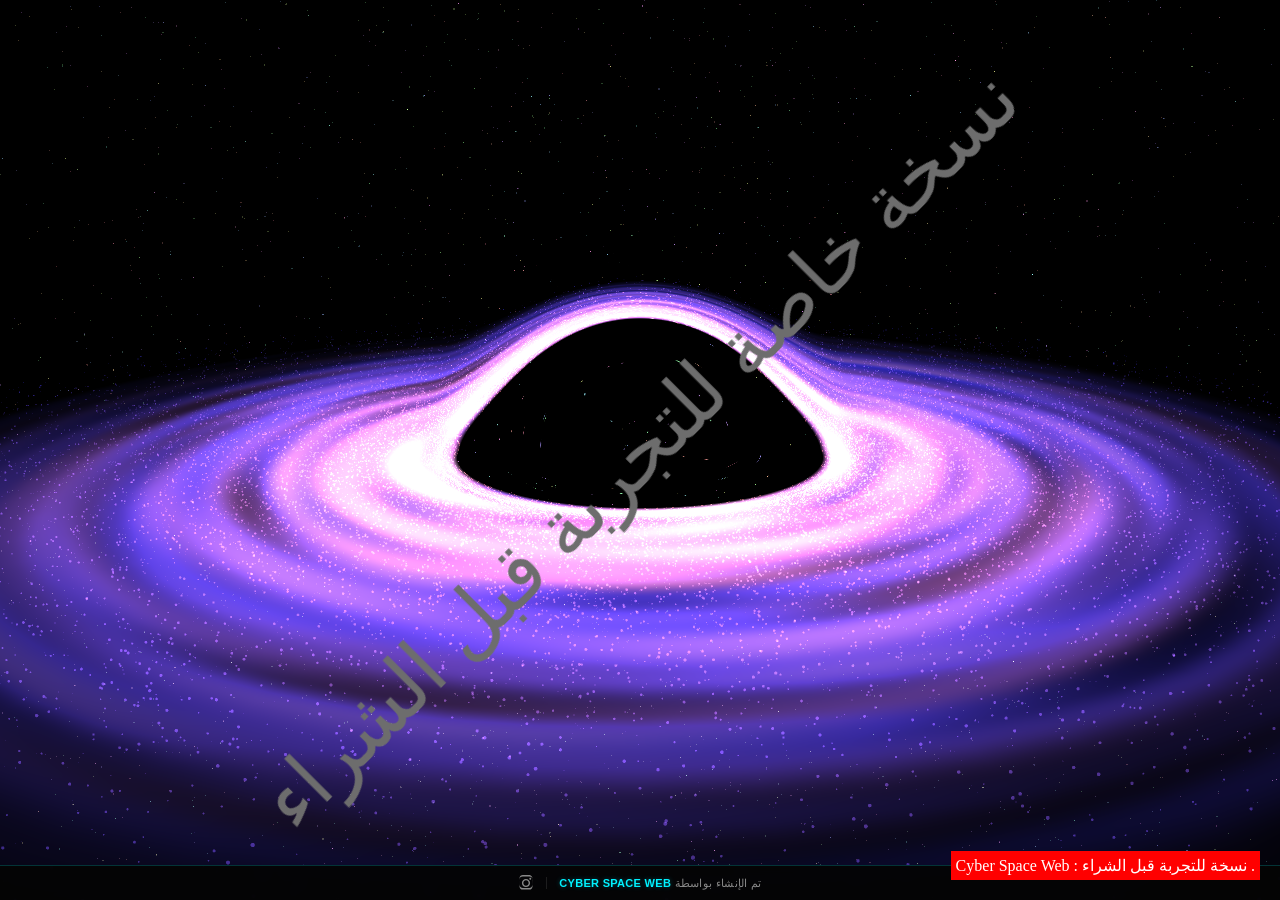
<file: index.html>
<!DOCTYPE html><html lang="en"><head><meta charset="UTF-8"><title>Cyber Space Web</title><link rel="stylesheet" href="style.min.css"></head><body><div class="watermark-large">نسخة خاصة للتجربة قبل الشراء</div><div class="watermark-small">Cyber Space Web : نسخة للتجربة قبل الشراء .</div><div class="experience"><footer style="position:fixed;bottom:0;left:0;width:100%;height:35px;background-color:rgba(5,5,5,0.95);border-top:1px solid rgba(0,242,255,0.2);display:flex;justify-content:center;align-items:center;z-index:9999999;backdrop-filter:blur(5px);direction:rtl;pointer-events:auto;"><div style="display:flex;align-items:center;justify-content:center;gap:12px;pointer-events:auto;"><p style="margin:0;padding:0;color:#888;font-family:sans-serif;font-size:11px;letter-spacing:0.3px;white-space:nowrap;">تم الإنشاء بواسطة <span style="color:#00f2ff;font-weight:bold;text-shadow:0 0 5px rgba(0,242,255,0.3);">CYBER SPACE WEB</span></p><div style="width:1px;height:12px;background-color:rgba(255,255,255,0.1);"></div><a href="https://www.instagram.com/cyber.space.web/?utm_source=ig_web_button_share_sheet" target="_blank" rel="noopener noreferrer" style="display:flex;align-items:center;color:#888;text-decoration:none;transition:0.3s;cursor:pointer;pointer-events:all;z-index:10000000;" onmouseover="this.style.color='#ff007f';this.style.filter='drop-shadow(0 0 3px rgba(255,0,127,0.8))'" onmouseout="this.style.color='#888';this.style.filter='none'"><svg style="width:16px;height:16px;" viewBox="0 0 24 24" fill="currentColor" xmlns="http://www.w3.org/2000/svg"><path d="M12 2.163c3.204 0 3.584.012 4.85.07 1.366.062 2.633.334 3.608 1.31.975.975 1.247 2.242 1.31 3.608.058 1.266.07 1.646.07 4.85s-.012 3.584-.07 4.85c-.062 1.366-.334 2.633-1.31 3.608-.975.975-2.242 1.247-3.608 1.31-1.266.058-1.646.07-4.85.07s-3.584-.012-4.85-.07c-1.366-.062-2.633-.334-3.608-1.31-.975-.975-1.247-2.242-1.31-3.608-.058-1.266-.07-1.646-.07-4.85s.012-3.584.07-4.85c.062-1.366.334-2.633 1.31-3.608.975-.975 2.242-1.247 3.608-1.31 1.266-.058 1.646-.07 4.85-.07zm0-2.163c-3.259 0-3.667.014-4.947.072-4.358.2-4.78 4.623-4.78 4.78-.058 1.281-.072 1.688-.072 4.948s.014 3.667.072 4.947c.2 4.358 4.623 4.78 4.78 4.78 1.281.058 1.688.072 4.948.072s3.667-.014 4.947-.072c4.358-.2 4.78-4.623 4.78-4.78.058-1.281.072-1.688-.072-4.948s-.014-3.667-.072-4.947c-.2-4.358-4.623-4.78-4.78-4.78-1.281-.058-1.688-.072-4.948-.072zm0 5.838c-3.403 0-6.162 2.759-6.162 6.162s2.759 6.163 6.162 6.163 6.162-2.759 6.162-6.163c0-3.403-2.759-6.162-6.162-6.162zm0 10.162c-2.209 0-4-1.79-4-4 0-2.209 1.791-4 4-4s4 1.791 4 4c0 2.21-1.791 4-4 4zm6.406-11.845c-.796 0-1.441.645-1.441 1.44s.645 1.44 1.441 1.44c.795 0 1.439-.645 1.439-1.44s-.644-1.44-1.439-1.44z"/></svg></a></div></footer></div><script src="script.min.js"></script></body></html>
</file>
<file: style.min.css>
*{margin:0;padding:0;box-sizing:border-box}body,html{overflow:hidden}.experience{position:fixed;width:100vw;height:100vh}.credits{position:absolute;bottom:20px;right:20px;color:#fff;text-align:right;font-family:Roboto,sans-serif}.credits a{color:inherit}.watermark-large{position:fixed;top:50%;left:50%;transform:translate(-50%,-50%) rotate(-45deg);font-size:5rem;color:#6d6d6d;white-space:nowrap;pointer-events:none;z-index:9999;user-select:none}.watermark-small{position:fixed;bottom:20px;right:20px;font-size:1rem;color:#fff;background:red;padding:5px;z-index:9999;pointer-events:none}
</file>
